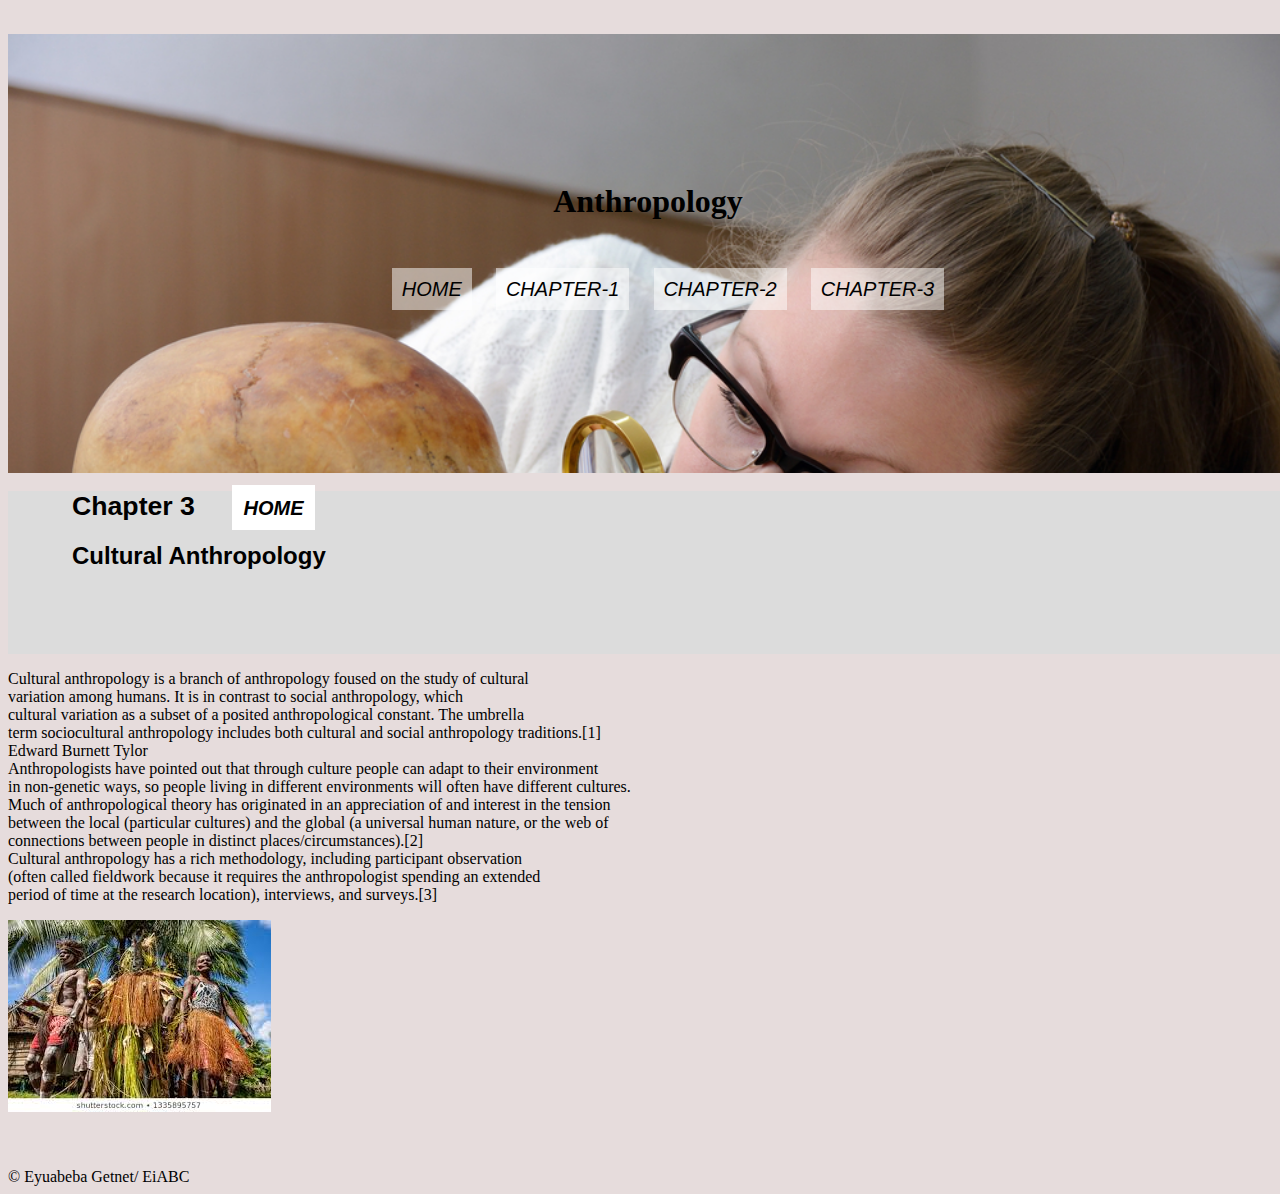
<file: chapter 3.html>
<!DOCTYPE html>
<html lang="en">
<head>
    <meta charset="UTF-8">
    <meta name="viewport" content="width=device-width, initial-scale=1.0">
    <title>Eyuabeba Getnet</title>
    <style>
      h1{
        color:blue
        font-size:50%;
      }
    </style>
</head>

<link rel="stylesheet" href="style.css">

<body>

<div id="mainheader">
    <h1 >  Anthropology</h1>
  <nav id="pages">
    <ul>
      <li><a class="button" href="index.html" target="_blank">HOME</a></li> 
      <li><a class="button" href="chapter 1.html" target="_blank">CHAPTER-1</a></li> 
      <li><a class="button" href="chapter 2.html" target="_blank">CHAPTER-2</a></li> 
      <li><a class="button" href="chapter 3.html"target="_blank">CHAPTER-3</a></li>
    </ul>
  </nav>
</div>
  
  <div  id="story3">
    <h1 id="story03">Chapter 3 &nbsp &nbsp <a class="link1" href="index.html">HOME</a></h1>
    <h2>Cultural Anthropology</h2>
  </div>
    <p>Cultural anthropology is a branch of anthropology foused on the study of cultural <br>
         variation among humans. It is in contrast to social anthropology, which <br>
          cultural variation as a subset of a posited anthropological constant. The umbrella <br>
           term sociocultural anthropology includes both cultural and social anthropology traditions.[1] <br>
        Edward Burnett Tylor <br>
        Anthropologists have pointed out that through culture people can adapt to their environment <br>
         in non-genetic ways, so people living in different environments will often have different cultures. <br>
          Much of anthropological theory has originated in an appreciation of and interest in the tension <br>
           between the local (particular cultures) and the global (a universal human nature, or the web of <br>
           connections between people in distinct places/circumstances).[2] <br>
        
        Cultural anthropology has a rich methodology, including participant observation <br>
         (often called fieldwork because it requires the anthropologist spending an extended <br>
          period of time at the research location), interviews, and surveys.[3] <br>
    </p>
    </p>
  </div><p><img src="culutur.jpg" alt="50%"></p>

   <br><br>
  &copy Eyuabeba Getnet/ EiABC
</body>
</html>
<!-- Space: &nbsp ; TM: &#8482 ; &: &amp; ©: &copy; <:&lt; >: &gt; ?:&#63  -->
<!--the above line is for spatial charcaters study-->
<!-- for css /* any message or ids or tags or .. */ and in HTML you use the brackets on both ends of this line -->
</file>
<file: style.css>
@font-face{
    src: url(fonts/Addis.ttf);
    font-family: Addis;
}

@media(min-width:500px)
{
  .container-1{
   display: flex;        
} 

}
.container-1 div{border: 1px #ccc solid; padding:5%;}
.box-1{ flex: 1; order: 1;}
.box-2{ flex: 1;  order: 2;}

.flex01{background-color: gainsboro;}

body{width: 100%;  padding: auto; padding-top: 2%; background-color: rgb(230, 220, 220);}
p{color: black; text-align: justify;}

@media(min-width: 500px) 
{
#mainheader{
    background-image: url(images.jpg); height:fit-content;  background-size: cover; 
    text-align: center; 
    padding: 10%;
    background-repeat: no-repeat;
    width: auto;
}
#HOME{font-family: addis; color: white; font-size: 50pt; width: auto; text-align: center;}
}

nav{ text-decoration: none; text-align: center; 
    font-family: Impact, Haettenschweiler, 'Arial Narrow Bold', sans-serif; 
    font-size: 30pt; color: white;}
#pages ul{list-style-type: none;  word-spacing: 10pt;}
#pages li{display: inline;}

.button{
    text-decoration: none; 
    color: black; font-style: italic; 
    font-size: 15pt;
    background-size: 100%;
    background-color:rgba(255, 255, 255, 0.5);
    padding: 1%;
}
.button:hover{ color: red; background-color: black;}

a{
    text-decoration: none; 
    color: black; font-style: italic; 
    font-size: 15pt;
    background-size: 100%; 
    background-color:white;
    padding: 1%;
}
.intro{color: black; background-color: rgb(255, 254, 254,0.3); padding: 5%; padding-top: 1%;padding-bottom: 1%; 
font-family: 'Franklin Gothic Medium', 'Arial Narrow', Arial, sans-serif;}

#story00{font-family: Impact, Haettenschweiler, 'Arial Narrow Bold', sans-serif; font-size: 20pt;}

#story1{
    color: black;
    background-color: gainsboro; background-color: gainsboro; 
    color: white;  
    font-family: 'Franklin Gothic Medium', 'Arial Narrow', Arial, sans-serif;
    text-decoration: none;
    color: black;  text-transform: capitalize; 
    padding: 5%; padding-top: 0%;
}

#story01{font-family: Impact, Haettenschweiler, 'Arial Narrow Bold', sans-serif; font-size: 20pt;}

#mainbar{width: 50%; float: left; box-sizing: border-box; background-color: brown; padding: 5%;}
#sidebar{width: 50%; float: right; box-sizing: border-box; background-color: brown;padding: 5%;}

#story2{
    color: black;
    background-color: rgb(182, 179, 179); background-color: gainsboro; 
    color: white;  
    font-family: 'Franklin Gothic Medium', 'Arial Narrow', Arial, sans-serif;
    text-decoration: none;
    color: black;  text-transform: capitalize; 
    padding: 5%;  padding-top: 0%;
}

#story02{font-family: Impact, Haettenschweiler, 'Arial Narrow Bold', sans-serif; font-size: 20pt;}

#story3{
    color: black;
    background-color: rgb(182, 179, 179); background-color: gainsboro; 
    color: white;  
    font-family: 'Franklin Gothic Medium', 'Arial Narrow', Arial, sans-serif;
    text-decoration: none;
    color: black;  text-transform: capitalize; 
    padding: 5%;  padding-top: 0%;
}

#story03{font-family: Impact, Haettenschweiler, 'Arial Narrow Bold', sans-serif; font-size: 20pt;}

#story4{
    color: black;
    background-color: rgb(182, 179, 179); background-color: gainsboro; 
    color: white;  
    font-family: 'Franklin Gothic Medium', 'Arial Narrow', Arial, sans-serif;
    text-decoration: none;
    color: black;  text-transform: capitalize; 
    padding: 5%;  padding-top: 0%;
}

#story04{font-family: Impact, Haettenschweiler, 'Arial Narrow Bold', sans-serif; font-size: 20pt;}

#story5{
    color: black;
    background-color: rgb(182, 179, 179); background-color: gainsboro; 
    color: white;  
    font-family: 'Franklin Gothic Medium', 'Arial Narrow', Arial, sans-serif;
    text-decoration: none;
    color: black;  text-transform: capitalize; 
    padding: 5%;  padding-top: 0%;
}

#story05{font-family: Impact, Haettenschweiler, 'Arial Narrow Bold', sans-serif; font-size: 20pt;}

#story6{
    color: black;
    background-color: rgb(182, 179, 179); background-color: gainsboro; 
    color: white;  
    font-family: 'Franklin Gothic Medium', 'Arial Narrow', Arial, sans-serif;
    text-decoration: none;
    color: black;  text-transform: capitalize; 
    padding: 5%;  padding-top: 0%;
}

#story06{font-family: Impact, Haettenschweiler, 'Arial Narrow Bold', sans-serif; font-size: 20pt;}


@media (max-width: 500px) 
{
#mainheader{
    /*background-image: url(antro.image.jpg);background-size: cover; */
    text-align: center; 
    padding: 1%;
    /*background-repeat: no-repeat;*/
    width: auto;
}
#HOME{font-family: addis; color:#000000; font-size: 30px; width: auto; text-align: center;}
}
</file>
